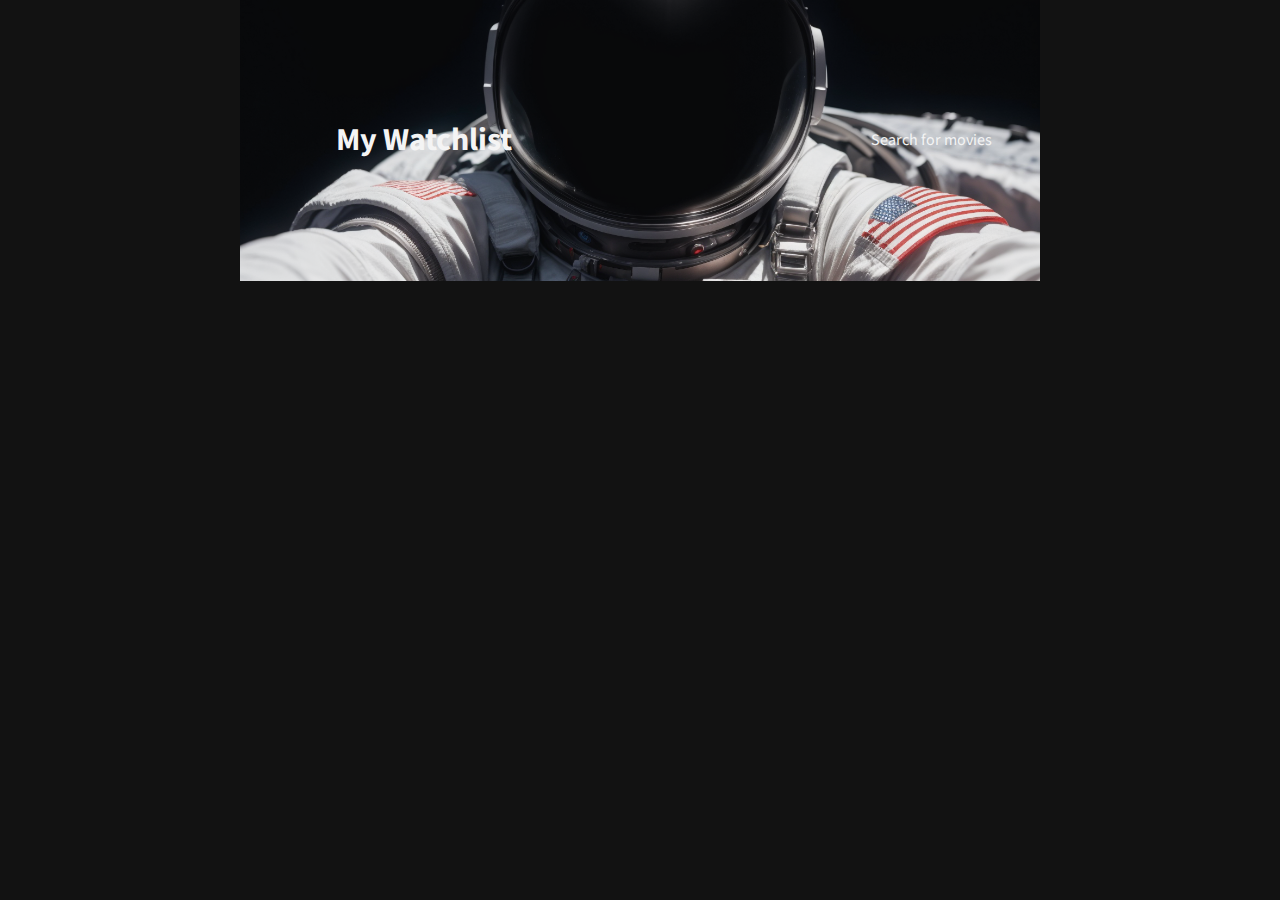
<file: watchlist.html>
<!DOCTYPE html>
<html>
    <head>
        <link rel="stylesheet" href="index.css">
        <link rel="preconnect" href="https://fonts.googleapis.com">
        <link rel="preconnect" href="https://fonts.gstatic.com" crossorigin>
        <link href="https://fonts.googleapis.com/css2?family=Source+Sans+3:wght@400;700&display=swap" rel="stylesheet">
    </head>
    <body>
        <header>
            <nav class="nav-container">
                <h1 class="page-title">My Watchlist</h1>
                <a class="other-page" href="index.html">Search for movies</a>
            </nav>
        </header>
        <main>
            <div class="watchlist-container">
            </div>
        </main>
    <script src="index.js"></script>
    </body>
</html>
</file>
<file: index.css>
html, body {
    margin: 0 auto;
    padding: 0;
    font-family: 'Source Sans 3', sans-serif;
    max-width: 800px;
    background-color: #121212;
}

header {
    background-image: url('./assets/banner.png');
    background-size: 100%;
    background-position: center;
    margin-top: 0;
}

h1 {
    color: #f4f4f4;
    padding: 3em;
    font-size: 2em;
}

#search-form {
    display: flex;
    justify-content: center;
    width: 100%;
}

#input-field,
#search-button{
    border-radius: 5px;
    border: none;
    margin: 0;
    font-family: inherit;
    color: #f4f4f4;
}

#input-field {
    width: 70%;
    height: 3em;
    padding: 0.5em;
    font-size: 1em;
    background-color: #2E2E2F;
}

#search-button {
    width: 20%;
    height: 3em;
    background-color: #f4f4f4;
    font-size: 1em;
    background-color: #4B4B4B;   
}

#search-button:hover {
    background-color: #f9f9f9;
    color: #4B4B4B;
}

.search-results{
    margin-top: 3em;
    display: flex;
    flex-direction: column;
    margin-left: 1.5em;
    color: #f4f4f4;
}

.film-container {
    display: flex;
    flex-direction: row;
    justify-content: center;
    align-items: start;
    border-bottom: 1px solid #2C2C2C;
    margin-top: 1em;
    margin-bottom: 1em;
}

#film-details-container {
    display: flex;
    flex-direction: column;
    gap: 1em; 
    margin: 0 0 0 1em;
    justify-content: start;
    align-items: start;
    
    min-width:80%;
}

#intro-container{
    display: flex;
    flex-direction: row;
    gap: 1em;

}

#classification-container{
    display: flex;
    flex-direction: row;
    gap: 1em;
    margin-top: 0.375em;
}

.poster img{
    width: 7em;
}

#overview-container{
    color:#f4f4f4;
}

.title {
    font-weight: 700;
    margin-bottom: 0;
}

.nav-container{
    display: flex;
    flex-direction: row;
    align-items: center;
    justify-content: space-between;
}

.other-page{
    text-decoration: none;
    color:  #f4f4f4;
    margin-right: 3em;
}
</file>
